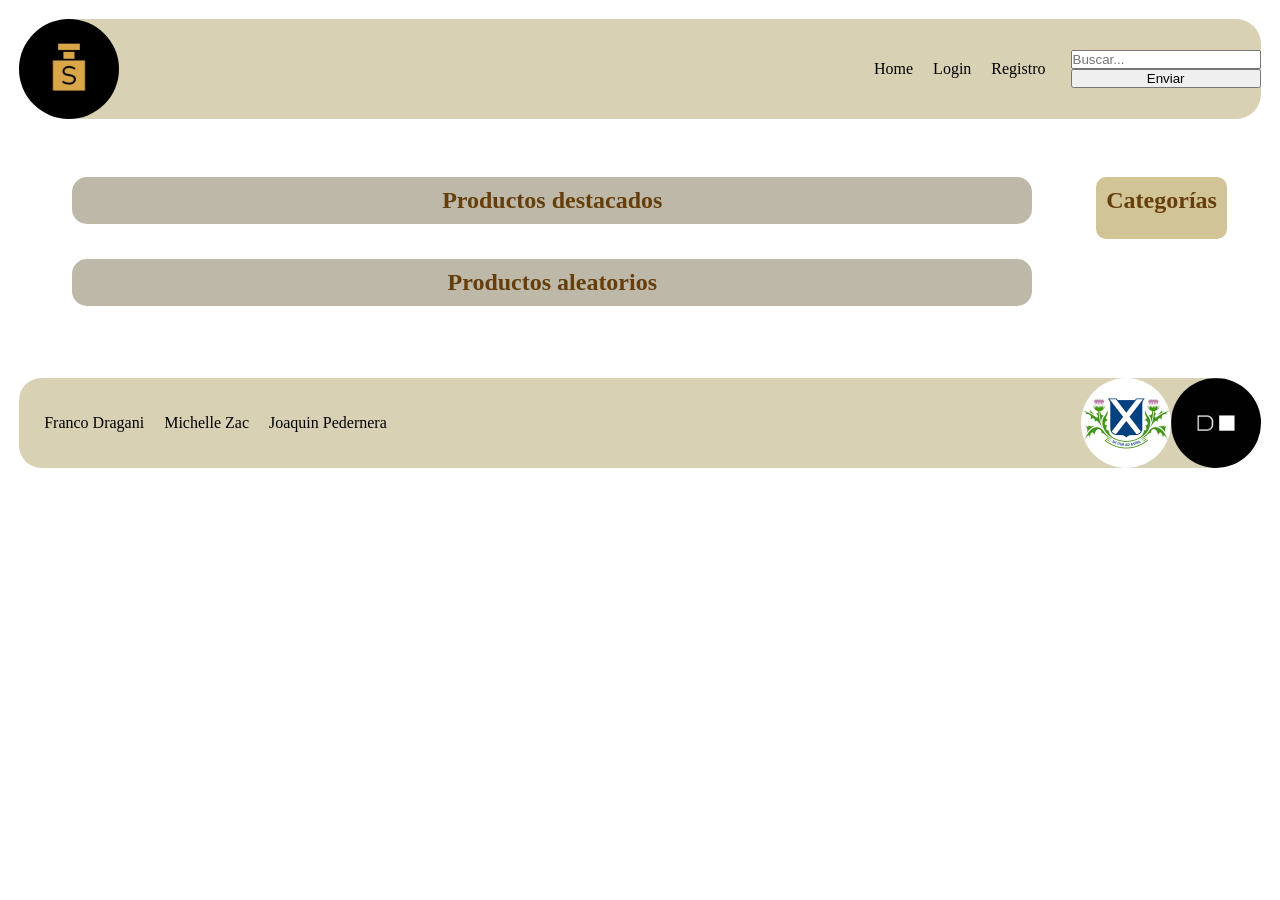
<file: index.html>
<!DOCTYPE html>
<html lang="en">

<head>
    <meta charset="UTF-8">
    <meta name="viewport" content="width=device-width, initial-scale=1.0">
    <title>Home</title>
    <link rel="stylesheet" href="./css/styles.css">
</head>

<body>

<!-- ---------------------------------------------- Header ------------------------------------------------------------ -->

    <header>
        <section class="logo">
            <a href="./index.html"><img src="./img/logo.png" alt="logo de negocio"></a>
        </section>

        <nav class="contenedorPadreNavegacion">
            <ul class="barraNavegacion">
                <li class="bienvenidoUsuario">Bienvenido: </li>
                <li class="logoutUsuario"><a href="">Logout</a></li>

                <li><a href="./index.html">Home</a></li>

                <li class="loginNav"><a href="./login.html">Login</a></li>
                <li class="registroNav"><a href="./registro.html">Registro</a></li>
            </ul>
        </nav> 
        
        <form class="contenedorBarraBuscar" action="./resultadosBusqueda.html" method="get">  
            <input type="search" name="barrabuscar" placeholder="Buscar..." id="buscar"> 
            <button type=" submit">Enviar</button>
        </form>  
            
    </header>

    <!-- ------------------------------------ main ----------------------------------------------------------------->
    
    <section class="contenedorMainAside">
        <main>
            <h2 class="titulosHome">Productos destacados</h2>
            <section class="productosDestacados" >
            </section>

            <h2 class="titulosHome">Productos aleatorios</h2>
            <section class="productosAleatorios">
            </section>
        </main>
        <!-- ------------------------------- Aside ---------------------------------------------------------------------- -->
        <aside>
            <section class="navegacionLateral">
                <h2 id=tituloCategorias>Categorías</h2>
                <ul class="categorias">
                </ul>
            </section>
        </aside>
    </section>

    <!-- ---------------------------------- Footer ---------------------------------------------------------------- -->

    <footer>
        <ul class="nombresPieDePagina">
            <li>Franco Dragani</li>
            <li>Michelle Zac</li>
            <li>Joaquin Pedernera</li>
        </ul>
        <section class="udesaDigitalHouse">
            <img src="./img/UdeSA.png" alt="Universidad de San Andrés">
            <img src="./img/digitalHouse.png" alt="Digital House">
        </section>
    </footer>

    <script src="./js/index.js"></script>
    <script src="./js/saludo.js"></script>
    <script src="./js/logout.js"></script>
</body>

</html>
</file>
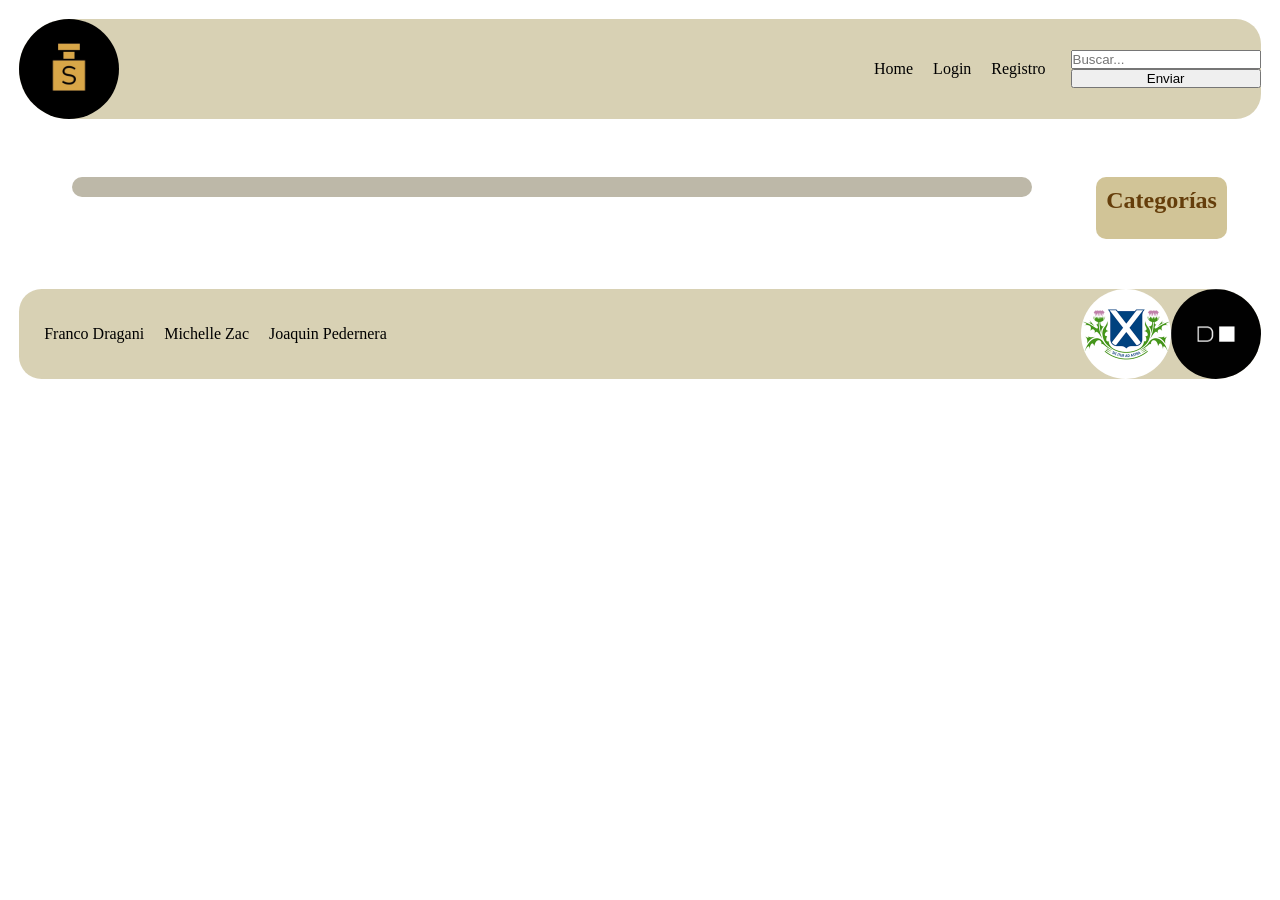
<file: category.html>
<!DOCTYPE html>
<html lang="en">

<head>
    <meta charset="UTF-8">
    <meta name="viewport" content="width=device-width, initial-scale=1.0">
    <link rel="stylesheet" href="./css/styles.css">
    <title>Document</title>
</head>

<body>
    <header>
        <section class="logo">
            <a href="./index.html"><img src="./img/logo.png" alt="logo"></a>
        </section>

        <nav class="contenedorPadreNavegacion">
            <ul class="barraNavegacion">
                <li class="bienvenidoUsuario">Bienvenido: </li>
                <li class="logoutUsuario"><a href="">Logout</a></li>

                <li><a href="./index.html">Home</a></li>

                <li class="loginNav"><a href="./login.html">Login</a></li>
                <li class="registroNav"><a href="./registro.html">Registro</a></li>
            </ul>
        </nav>

        <form class="contenedorBarraBuscar" action="./resultadosBusqueda.html" method="get">
            <input type="search" name="barrabuscar" placeholder="Buscar..." id="buscar">
            <button type=" submit">Enviar</button>
        </form>
    </header>
    <section class="contenedorMainAside">
        <main>
            <h2 class="titulosHome"></h2>
            <section class="productosDestacados"> </section>

        </main>
        <aside>
            <section class="navegacionLateral">
                <h2 id="tituloCategorias">Categorías</h2>

                <ul class="categorias"></ul>
            </section>
        </aside>
    </section>


    <footer>
        <ul class="nombresPieDePagina">
            <li>Franco Dragani</li>
            <li>Michelle Zac</li>
            <li>Joaquin Pedernera</li>
        </ul>
        <section class="udesaDigitalHouse">
            <img src="./img/UdeSA.png" alt="Universidad de San Andrés">
            <img src="./img/digitalHouse.png" alt="Digital House">
        </section>
    </footer>
    <script src="./js/category.js"></script>
    <script src="./js/saludo.js"></script>
    <script src="./js/logout.js"></script>
</body>

</html>
</file>
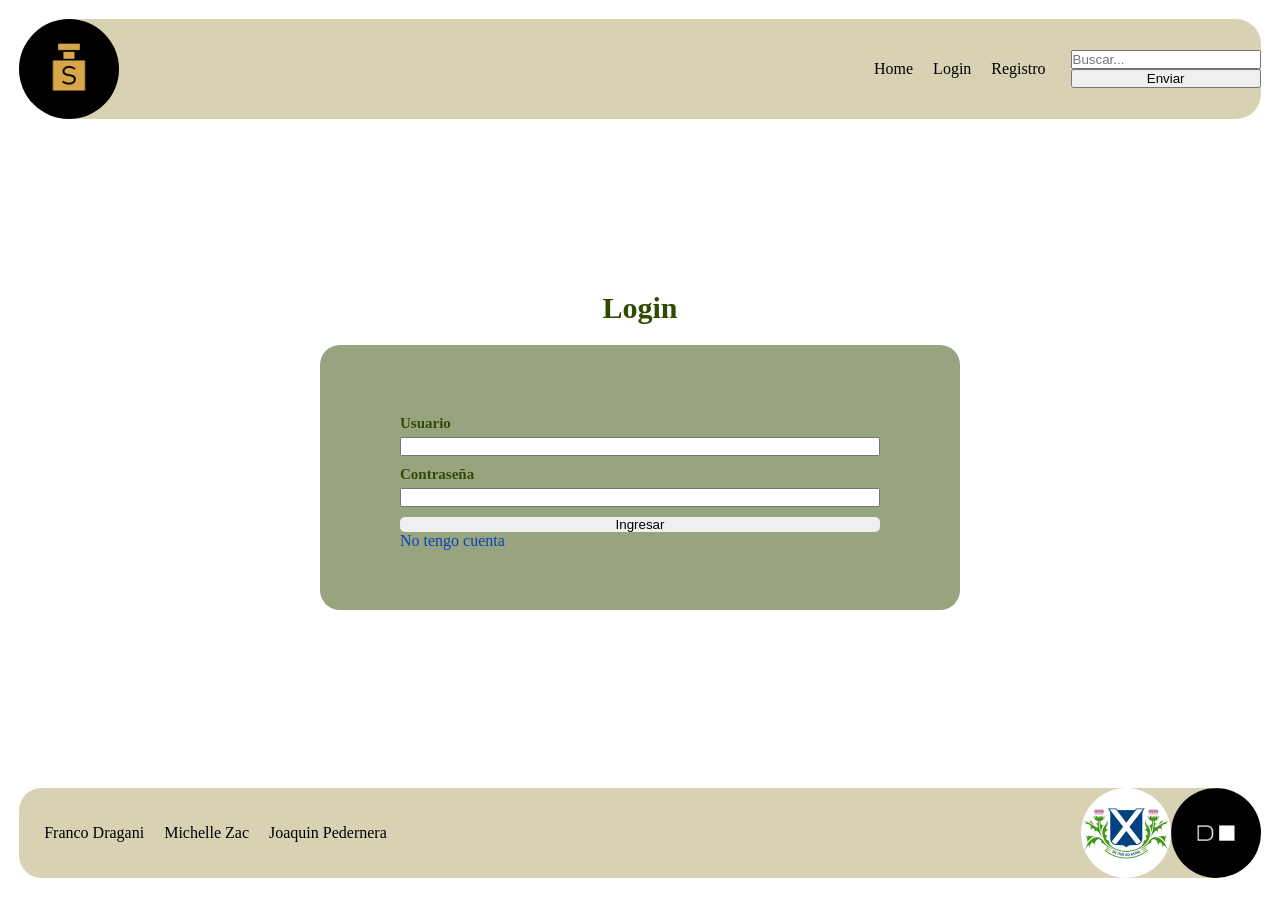
<file: login.html>
<!DOCTYPE html>
<html lang="en">

<head>
    <meta charset="UTF-8">
    <meta name="viewport" content="width=device-width, initial-scale=1.0">
    <title>Login</title>
    <link rel="stylesheet" href="./css/styles.css">
</head>

<body>
    <header>
        <section class="logo">
            <a href="./index.html"><img src="./img/logo.png" alt="logo"></a>
        </section>

        <nav class="contenedorPadreNavegacion">
            <ul class="barraNavegacion">
                <li><a href="./index.html">Home</a></li>
                <li><a href="./login.html">Login</a></li>
                <li><a href="./registro.html">Registro</a></li>
            </ul>
        </nav>

        <form class="contenedorBarraBuscar" action="./resultadosBusqueda.html" method="get">
            <input type="search" name="barrabuscar" placeholder="Buscar..." id="buscar">
            <button type="submit">Enviar</button>
        </form>
    </header>

    <section class="contenedorPadreFormulario">
        <h1>Login</h1>
        <form class="formularioRegistroLogin" action="./index.html" method="get">
            <p class="textoLogin">Usuario</p>
            <input type="email" id="correoElectronico" name="email" >
            <p class="errorLogin_usuario"></p>
            <p class="textoLogin">Contraseña</p>
            <input type="password" id="password" name="password" >
            <p class="errorLogin_contrasena"></p>
            <input class="botonSubmit" type="submit" value="Ingresar">
            <a id="tengoCuenta" href="./registro.html">No tengo cuenta</a>
            <p class="errorGeneral"></p>
        </form>
    </section>
    <footer>
        <ul class="nombresPieDePagina">
            <li>Franco Dragani</li>
            <li>Michelle Zac</li>
            <li>Joaquin Pedernera</li>
        </ul>
        <section class="udesaDigitalHouse">
            <img src="./img/UdeSA.png" alt="Universidad de San Andrés">
            <img src="./img/digitalHouse.png" alt="Digital House">
        </section>
    </footer>
    <script src="./js/login.js"></script>
</body>

</html>
</file>
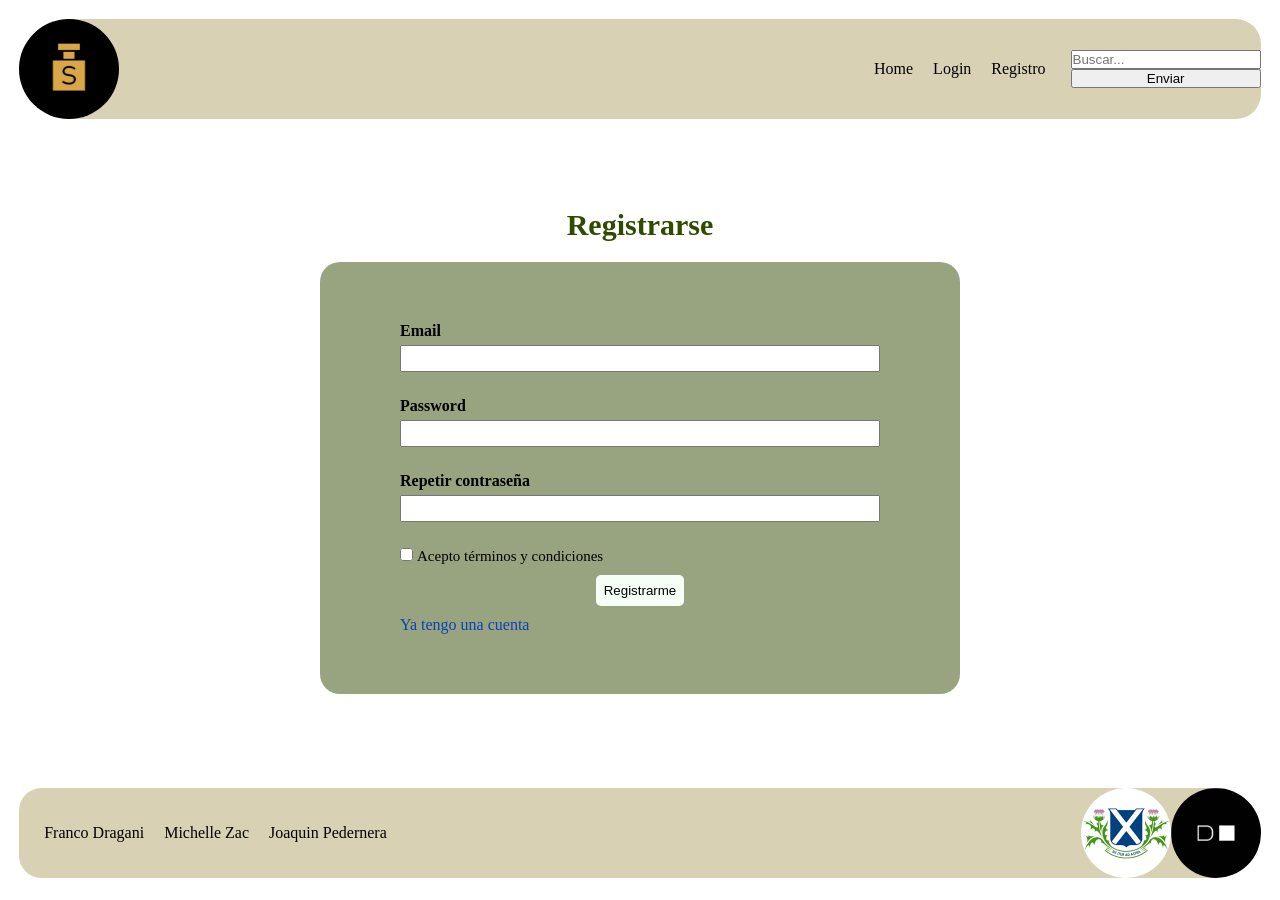
<file: registro.html>
<!DOCTYPE html>
<html lang="en">

<head>
    <meta charset="UTF-8">
    <meta name="viewport" content="width=device-width, initial-scale=1.0">
    <title>Registro</title>
    <link rel="stylesheet" href="./css/styles.css">
</head>

<body>
    <header>
        <section class="logo">
            <a href="./index.html"><img src="./img/logo.png" alt="logo"></a>
        </section>

        <nav class="contenedorPadreNavegacion">
            <ul class="barraNavegacion">
                <li><a href="./index.html">Home</a></li>
                <li><a href="./login.html">Login</a></li>
                <li><a href="./registro.html">Registro</a></li>
            </ul>
        </nav> 
        
        <form class="contenedorBarraBuscar" action="./resultadosBusqueda.html" method="get">  
            <input type="search" name="barrabuscar" placeholder="Buscar..." id="buscar"> 
            <button type=" submit">Enviar</button>
        </form>  
    </header>
    <!-- --------------------------------------------------------------------------------->

    <section class="contenedorPadreFormulario">
        <h1 id="tituloPrimerNivel">Registrarse</h1>
        <form class="formularioRegistroLogin" action="./login.html" method="get">
            <div>
                <label class="informacionIndividual" for="mail">Email</label>
                <input type="email" name="mail" value="" id = "email" class="mail">
                <div class="error-feedback-mail"></div>
            </div>
            <div>
                <label class="informacionIndividual" for="contrasenna">Password</label>
                <input type="password" name="contrasenna" value="" id = 'password' class="contrasenna">
                <div class="error-feedback-password"></div>
            </div>
            <div>
                <label class="informacionIndividual" for="contrasennaRepeticion">Repetir contraseña</label>
                <input type="password" name="contrasennaRepeticion" value="" id = 'rePassword' class="contrasenna">
                <div class="error-feedback-rePassword"></div>
            </div>
            <div>
                <input type="checkbox" name="condiciones" value="Si" id = 'terminosCondiciones'>
                <label id="condiciones" for="condiciones">Acepto términos y condiciones</label>
                <div class="error-feedback-condiciones"></div>
            </div> 
            <div class="contenedorRegistro">
                <button class="botonRegistro" type="submit">Registrarme</button>
            </div>
            <a id="tengoCuenta" href="./login.html">Ya tengo una cuenta</a>
        </form>
    </section>

    <!-- ------------------------------------------------------------------------------- -->
    <footer>
        <ul class="nombresPieDePagina">
            <li>Franco Dragani</li>
            <li>Michelle Zac</li>
            <li>Joaquin Pedernera</li>
        </ul>
        <section class="udesaDigitalHouse">
            <img src="./img/UdeSA.png" alt="Universidad de San Andrés">
            <img src="./img/digitalHouse.png" alt="Digital House">
        </section>
    </footer>

    <script src="./js/registro.js"></script>
</body>

</html>
</file>
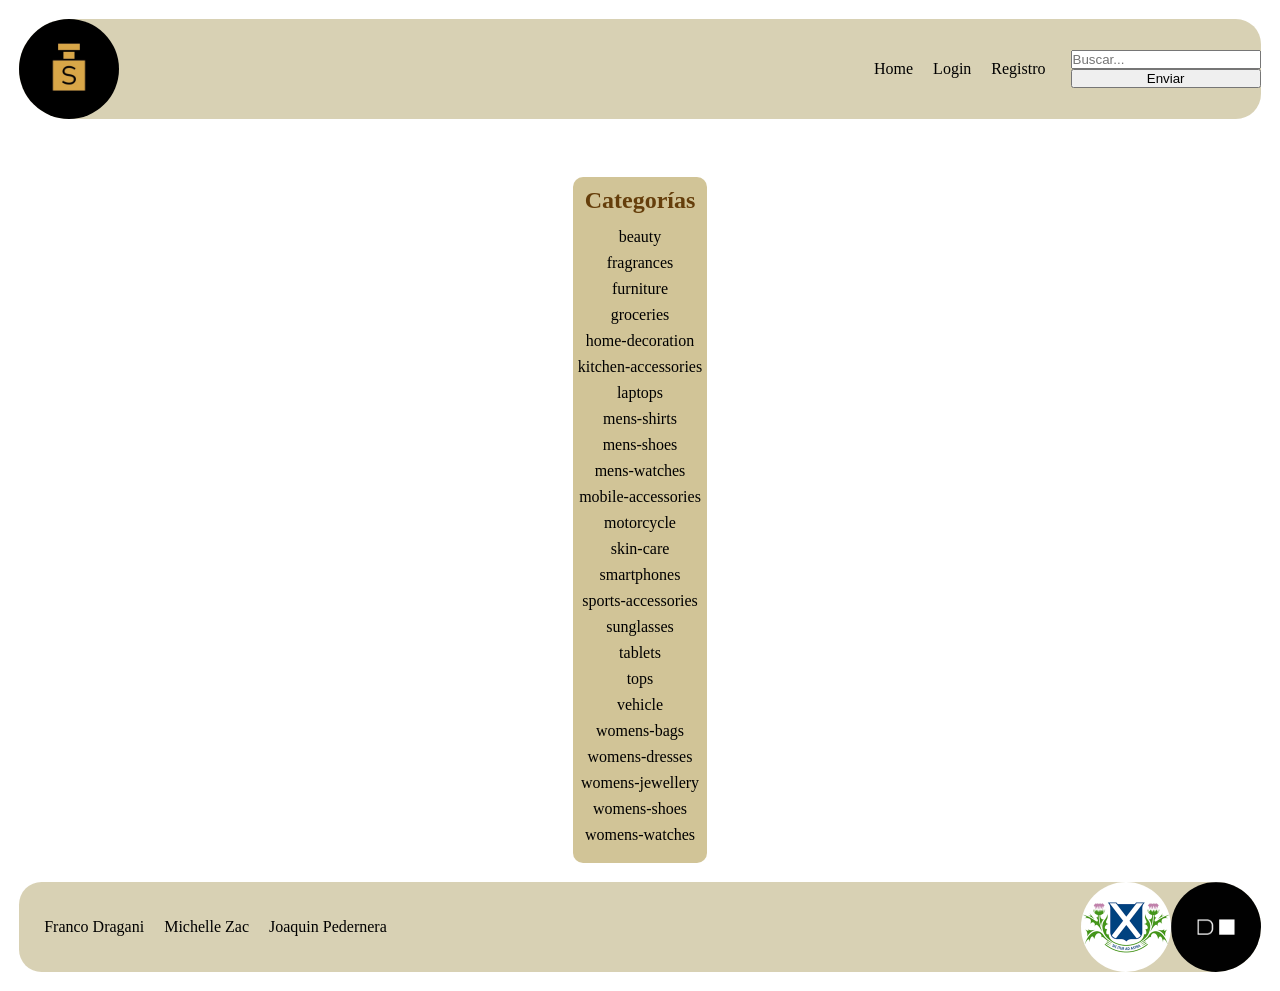
<file: resultadosBusqueda.html>
<!DOCTYPE html>
<html lang="en">

<head>
    <meta charset="UTF-8">
    <meta name="viewport" content="width=device-width, initial-scale=1.0">
    <title>Resultados Busqueda</title>
    <link rel="stylesheet" href="./css/styles.css">
</head>

<body>
     <header>
        <section class="logo">
            <a href="./index.html"><img src="./img/logo.png" alt="logo"></a>
        </section>

        <nav class="contenedorPadreNavegacion">
            <ul class="barraNavegacion">
                <li class="bienvenidoUsuario">Bienvenido: </li>
                <li class="logoutUsuario"><a href="">Logout</a></li>

                <li><a href="./index.html">Home</a></li>

                <li class="loginNav"><a href="./login.html">Login</a></li>
                <li class="registroNav"><a href="./registro.html">Registro</a></li>
            </ul>
        </nav> 
        
        <form class="contenedorBarraBuscar" action="./resultadosBusqueda.html" method="get">  
            <input type="search" name="barrabuscar" placeholder="Buscar..." id="buscar"> 
            <button type=" submit">Enviar</button>
        </form>  
    </header>
    
    <section class="contenedorMainAside">
        <main class="sinResultados">
            <h2 class="titulosHome">Resultado de busqueda: Sin resultado.</h2>
        </main>
        <main class="resultados">
            <h2 class="titulosHome"></h2>
            <section class="productosDestacados">
            </section>
        </main>

        <aside>
    <section class="navegacionLateral">
        <h2 id="tituloCategorias">Categorías</h2>

        <ul class="categorias">
            <li>beauty</li>
            <li>fragrances</li>
            <li>furniture</li>
            <li>groceries</li>
            <li>home-decoration</li>
            <li>kitchen-accessories</li>
            <li>laptops</li>
            <li>mens-shirts</li>
            <li>mens-shoes</li>
            <li>mens-watches</li>
            <li>mobile-accessories</li>
            <li>motorcycle</li>
            <li>skin-care</li>
            <li>smartphones</li>
            <li>sports-accessories</li>
            <li>sunglasses</li>
            <li>tablets</li>
            <li>tops</li>
            <li>vehicle</li>
            <li>womens-bags</li>
            <li>womens-dresses</li>
            <li>womens-jewellery</li>
            <li>womens-shoes</li>
            <li>womens-watches</li>
        </ul>
    </section>
</aside>
</section>
    <footer>
        <ul class="nombresPieDePagina">
            <li>Franco Dragani</li>
            <li>Michelle Zac</li>
            <li>Joaquin Pedernera</li>
        </ul>
        <section class="udesaDigitalHouse">
            <img src="./img/UdeSA.png" alt="Universidad de San Andrés">
            <img src="./img/digitalHouse.png" alt="Digital House">
        </section>
    </footer>
    <script src="./js/resultados.js"></script>
    <script src="./js/saludo.js"></script>
    <script src="./js/logout.js"></script>
</body>

</html>
</file>
<file: css/styles.css>
/* -------------------------------------Universal----------------------------------------------- */
* {
    margin: 0;
    padding: 0;
    box-sizing: border-box;  
}

ul,
ol {
    list-style-type: none;
}

a {
    text-decoration: none;
    color: black;
}

/* ----------------------------------------Header------------------------------------------------- */
header {
    display: flex;
    height: 100px;
    margin: 1.5%;
    background-color: rgba(142, 123, 39, 0.345);
    border-top-left-radius: 50px;
    border-bottom-left-radius: 50px;
    border-top-right-radius: 25px;
    border-bottom-right-radius: 25px;
}

.logo img {
    height: 100%;
    border-radius: 50px;
}


.contenedorPadreNavegacion {
    width: 100%;
    display: flex;
    justify-content: flex-end;
    align-items: center;
}

.barraNavegacion {
    display: flex;
    margin: 15px;
}

.barraNavegacion li {
    padding: 10px;
    font-weight: 400;
}

.bienvenidoUsuario, 
.logoutUsuario {
    display: none;
}

.contenedorBarraBuscar{    
    display: flex;
    flex-direction: column;
    justify-content: center;
    width: 20%;
}

/* ----------------------------------------Main------------------------------------------------- */
main {
    margin: 3% 5% 3% 1.5%;
    width: 75%;
}

.titulosHome {
    display: flex;
    justify-content: center;
    color: rgb(101, 62, 11);
    background-color: rgba(118, 108, 75, 0.481);
    border-radius: 15px;
    padding: 10px;
}

/* 1er sección: productos destacados */
.productosDestacados {
    display: flex;
    flex-wrap: wrap;
    justify-content: space-between;
    margin-bottom: 35px;
}

/* 2da sección: productos aleatorios */
.productosAleatorios {
    display: flex;
    flex-wrap: wrap;
    justify-content: space-between;
    margin-top: 15px;
}

article {
    width: 30%;
    margin: 15px 0px;
}

h3,
h4 {
    padding: 5px 0px;
    margin-bottom: 5px;
}

.verDetalle {
    background-color: peru;
    padding: 5px 2px;
    margin-top: 10px;
    display: block;
    width: 35%;
}

/* -------------------------------------------Aside------------------------------------------------------ */
.contenedorMainAside {
    display: flex;
    justify-content: center;
}

aside {
    margin-top: 3%;
}

.navegacionLateral {
    background-color: rgb(146 114 9 / 42%);
    border-radius: 10px;
}

#tituloCategorias {
    color: rgb(101, 62, 11);
    display: flex;
    justify-content: center;
    padding: 10px;
}

.categorias {
    display: flex;
    flex-direction: column;
    align-items: center;
    padding: 0px 5px 15px 5px;
}

.categorias li {
    margin: 4px 0px;
    cursor: pointer;
}

/* ----------------------------------------Pie de página------------------------------------------------- */
footer {
    display: flex;
    margin: 1.5%;
    height: 90px;
    background-color: rgba(142, 123, 39, 0.345);
    border-top-right-radius: 50px;
    border-bottom-right-radius: 50px;
    border-top-left-radius: 25px;
    border-bottom-left-radius: 25px;
}

.nombresPieDePagina {
    display: flex;
    width: 50%;
    align-items: center;
    margin-left: 15px;
}

.nombresPieDePagina li {
    padding: 0px 10px;
    font-weight: 500;
}

.udesaDigitalHouse {
    width: 50%;
    display: flex;
    justify-content: flex-end;
}

.udesaDigitalHouse img {
    height: 100%;
    border-radius: 50px;
}

/* --------------------------------------------------Forms (registro)------------------------------------------------- */
body {
    display: flex;
    flex-direction: column;
    justify-content: space-between;
}

#tituloPrimerNivel {
    display: flex;
    justify-content: center;
    margin: 20px 0px;
    font-size: 30px;
    color: #304b00;
}

.contenedorPadreFormulario {
    height: 70vh;
    display: flex;
    flex-direction: column;
    justify-content: center;
    align-items: center;
}

.formularioRegistroLogin {
    display: flex;
    flex-direction: column;
    width: 50%;
    margin-bottom: 25px;
    padding: 60px 80px;
    background-color: #304b0080;
    border-radius: 20px;
}

.informacionIndividual {
    display: block;
    font-weight: 600;
}

.mail {
    width: 100%;
    margin-bottom: 15px;
    margin-top: 5px;
    padding: 4px;
}

.contrasenna {
    width: 100%;
    margin-bottom: 15px;
    margin-top: 5px;
    padding: 4px;
}

#condiciones {
    font-size: 15px;
}

.contenedorRegistro {
    margin: 10px 0px;
    display: flex;
    justify-content: center;
}

.botonRegistro {
    padding: 8px;
    border-radius: 5px;
    border: none;
    background-color: #f6fff6;
}

#tengoCuenta {
    color: #0b42b9;
}

.error-feedback-mail, 
.error-feedback-password, 
.error-feedback-rePassword 
{
    color: red;
    font-size: 12px; 
    margin-bottom: 10px;
    font-weight: bold;
}

/* -------------------------------------------------------Product------------------------------------------------------ */
.titulosProduct {
    display: flex;
    justify-content: center;
    color: rgb(101, 62, 11);
    background-color: rgba(118, 108, 75, 0.481);
    border-radius: 15px;
    padding: 10px;
}

.todoP {
    display: flex;
    justify-content: center;
    margin: 20px 0px;
    width: 100%;
}

.imagenP {
    width: 50%;
    margin-right: 20px;
}

.h2Product {
    display: flex;
    flex-direction: column;
    width: 25%;                             /* Por este. */
}
h2.h2Product {
    display: flex;
    border-radius: 15px;
    padding: 10px;
    border: 3px solid rgb(101, 62, 11);
    background-color: rgba(118, 108, 75, 0.481);
    width: auto;
}
.p-product {
    display: flex;
    padding: 10px;
    border: 3px solid rgb(101, 62, 11);
    margin-top: 10px;
    width: 42%;
    border-radius: 15px;
    background-color: rgba(118, 108, 75, 0.481);
}

.descripcionP {
    display: flex;
    padding: 10px;
    border: 3px solid rgb(101, 62, 11);
    margin-top: 10px;
    background-color: rgba(118, 108, 75, 0.481);
}

.precioP {
    display: flex;
    padding: 10px;
    border: 3px solid rgb(101, 62, 11);
    margin-top: 10px;
    width: 30%;
    border-radius: 15px;
    background-color: rgba(118, 108, 75, 0.481);
    font-weight: bold
}

.categoriaP {
    display: flex;
    padding: 10px;
    border: 3px solid rgb(101, 62, 11);
    margin-top: 10px;
    width: 40%;
    border-radius: 15px;
    background-color: rgba(118, 108, 75, 0.481);
}

.stockP {
    display: flex;
    padding: 10px;
    border: 3px solid rgb(101, 62, 11);
    margin-top: 10px;
    width: 51%;
    border-radius: 15px;
    background-color: rgba(118, 108, 75, 0.481);
}
.contenidoTexto {
    width:60%;
}

ul.tags {
    display: flex;
}

ul.tags li {
    padding: 10px;
    border: 3px solid rgb(101, 62, 11);
    margin-top: 10px;
    width: 51%;
    border-radius: 15px;
    background-color: rgba(118, 108, 75, 0.481);
}
.review{
    padding: 10px;
    border: 3px solid rgb(101, 62, 11);
    margin-top: 10px;
    width: 100%;
    border-radius: 15px;
    background-color: rgba(118, 108, 75, 0.481);
}
.reviewForm {
    display: flex;
    flex-direction: column;
    margin: 20px 0px;
    width: 50%;
}

/*------------------------------------Login--------------------------------------------------*/
h1 {
    display: flex;
    justify-content: center;
    margin: 20px 0px;
    font-size: 30px;
    color: #304b00;
}

.textoLogin {
    display: flex;
    justify-content: flex-start;
    margin: 10px 0px 5px 0px;
    font-size: 15px;
    color: #304b00;
    font-weight: bold;
}
.botonSubmit {
    border-radius: 5px;
    border: none;
    margin-top: 10px;
}

.contenedorBuscador {
    display: flex;
    height: 200px;
    padding-left: 200px;
    padding-right: 200px;
    justify-content: space-evenly;
    flex-direction: column;
    background-color: rgba(142, 123, 39, 0.345);
    border-top-left-radius: 50px;
    border-bottom-left-radius: 50px;
    border-top-right-radius: 50px;
    border-bottom-right-radius: 50px;
    align-items: center;
    margin: 1.5%;

}

.inputBuscador {
    height: 30px;
    width: 200px;
}

.sinResultados{
    display: none;
}
/*-----------------------Login--------------------------------------*/
    .errorLogin_usuario, 
    .errorLogin_contrasena
    .errorGeneral {
    color: red;
    display: none;
    font-size: 12px; 
    margin-bottom: 10px;
    font-weight: bold;
    }

@media (max-width: 480px) {
    /* -------------------------Header-------------------------------------- */
    header{
        flex-direction: column;
        height: auto;
        align-items: center;
        margin: 0 25%;
        border-top-right-radius: 50px;
        border-bottom-right-radius: 50px;
    }
    
    .logo img {
        height: 80px;
    }

    .contenedorPadreNavegacion {
        justify-content: center;
    }

    .barraNavegacion {
        flex-direction: column;
        align-items: center;
    }

    .contenedorBarraBuscar {
        padding-bottom: 5px;
        width: 60%;
    } 

    #buscar {
        font-weight: bold;
    }


    /* --------------------------------Producto-------------------------------- */

    .productosDestacados {
        flex-direction: column;

    }

    article {
        width: 100%;
    }

    .navegacionLateral {
        padding: 5px;
    }

    .todoP {
        flex-direction: column;
        align-items: center;
    }

    .imagenP {
        width: 100%;
        margin-right: 0px;
    }
    
    .h2Product {
        width: 100%;
    }

    .p-product{
        width: 100%;
    }

    .descripcionP{
        width: 100%;
    }

    .precioP{
        width: 100%;
    }

    .categoriaP{
        width: 100%;
    }

    .stockP{
        width: 100%;
    }

    ul.tags{
    flex-direction: column;
    }

    ul.tags li {
        width: 100%;
    }

    .review {
        width: 100%;
    }
    

    /* ----------------------Footer------------------------------------- */
    footer {
        height: auto;
        flex-direction: column;
        align-items: center;
        margin: 0 12%;
        width: 75%;
        border-top-left-radius: 50px;
        border-bottom-left-radius: 50px;
    }
    .nombresPieDePagina {
        margin-top: 10px;
        flex-direction: column;
        margin-left: 0px;
    }
    .nombresPieDePagina li {
        padding: 10px 0px;
    }
    .udesaDigitalHouse {
        margin: 15px 0px;
        justify-content: center;
        width: 100%;
    }
    .udesaDigitalHouse img {
        width: 20%;
    }

    /* ------------------Registro------------------------------- */
    .formularioRegistroLogin {
        width: 85%;
        margin-bottom: 40px;
    }
}
</file>
